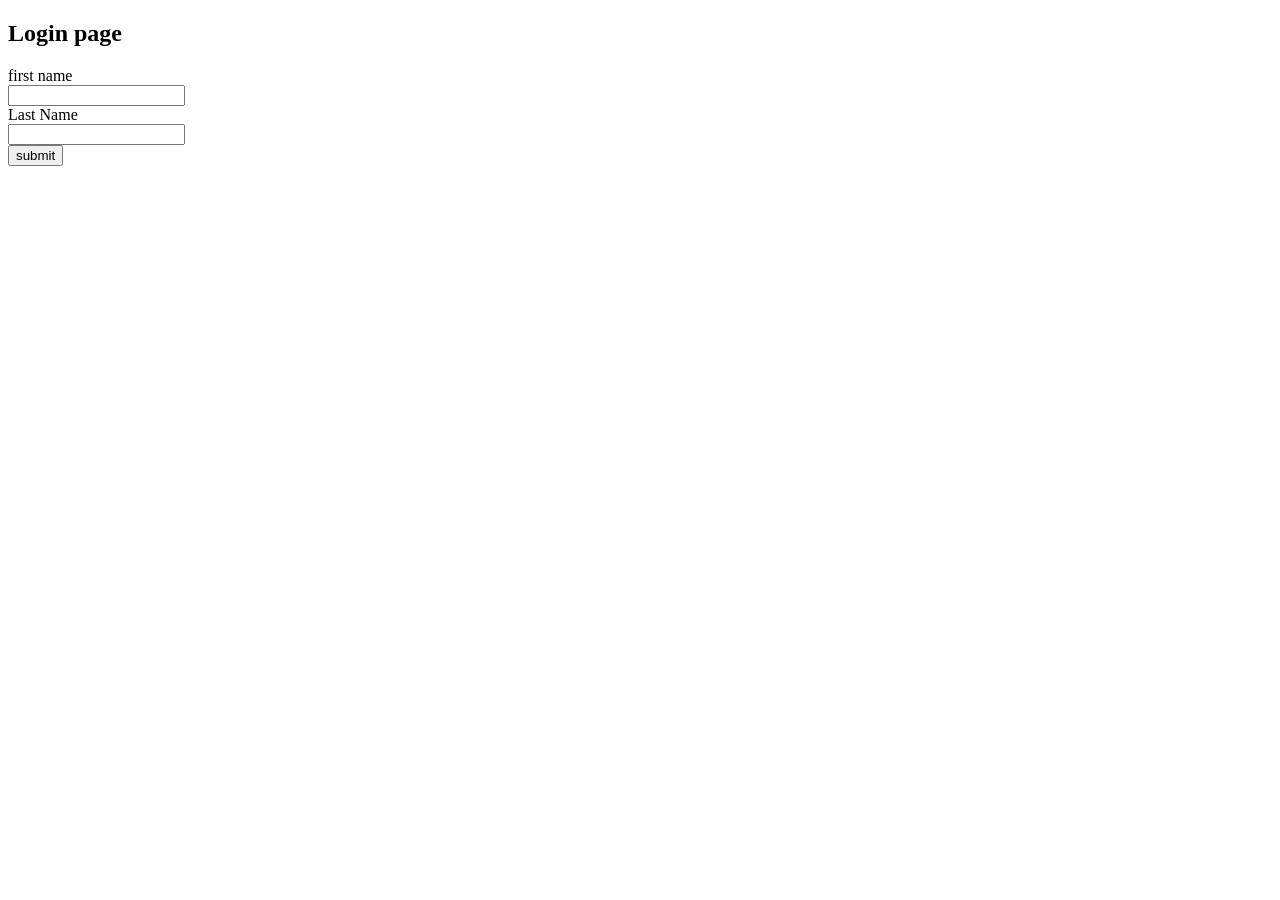
<file: day2.html>
<!DOCTYPE html>
<html lang="en">
<head>
    <meta charset="UTF-8">
    <meta name="viewport" content="width=device-width, initial-scale=1.0">
    <title>Document</title>
</head>
<body>
    <h2>Login page</h2>
    <form action="./day2.html">
    <label for="fname"> first name </label><br>
    <input type="text" name="fname" id="fname" value=""><br>

    <label for="lname">Last Name</label><br>
    <input type="text" id="lname" name="lname"><br>
    <input type="submit" value="submit">

    </form>

</body>
</html>
</file>
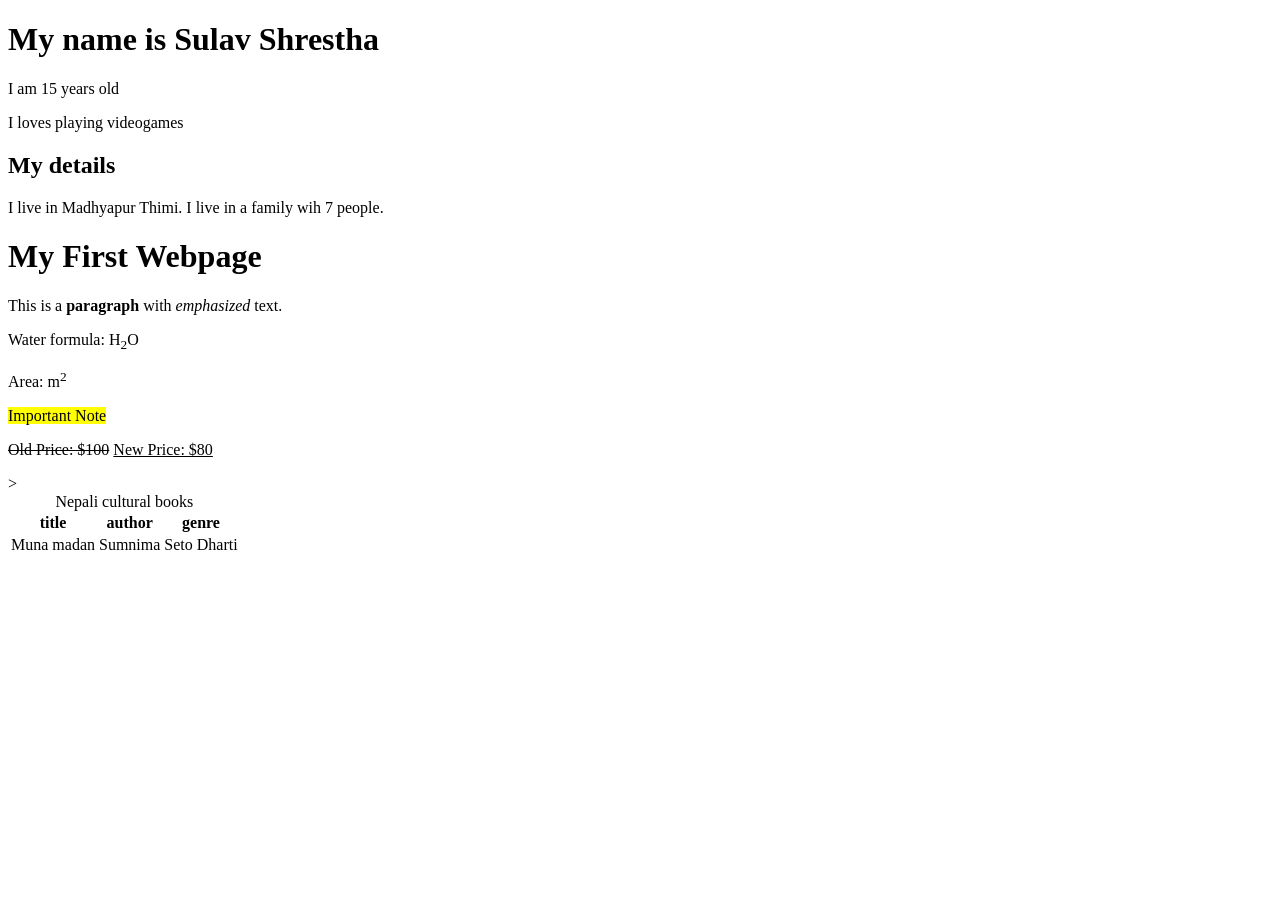
<file: index2.html>
<!DOCTYPE html>
<html lang="en">
    <head>
	    <meta charset="utf-8">
	    <title></title>
    </head>
    <body>
        <h1>My name is Sulav Shrestha</h1>
        <p>I am 15 years old</p>
        <p>I loves playing videogames</p>

        <h2>My details</h2>
        <p>I live in Madhyapur Thimi. I live in a family wih 7 people.</p>
        <h1>My First Webpage</h1>

<p>This is a <strong>paragraph</strong> with <em>emphasized</em> text.</p>

<p>Water formula: H<sub>2</sub>O</p>

<p>Area: m<sup>2</sup></p>

<p><mark>Important Note</mark></p>

<p><del>Old Price: $100</del> <ins>New Price: $80</ins></p>>

<table>
    <caption>Nepali cultural books</caption>
    <tr>
        <th>title</th>
        <th>author</th>
        <th>genre</th>
    </tr>
    <tr>
        <td>Muna madan</td>
        <td>Sumnima</td>
        <td>Seto Dharti</td>
    </tr>
</table>

    </body>
</html>
</file>
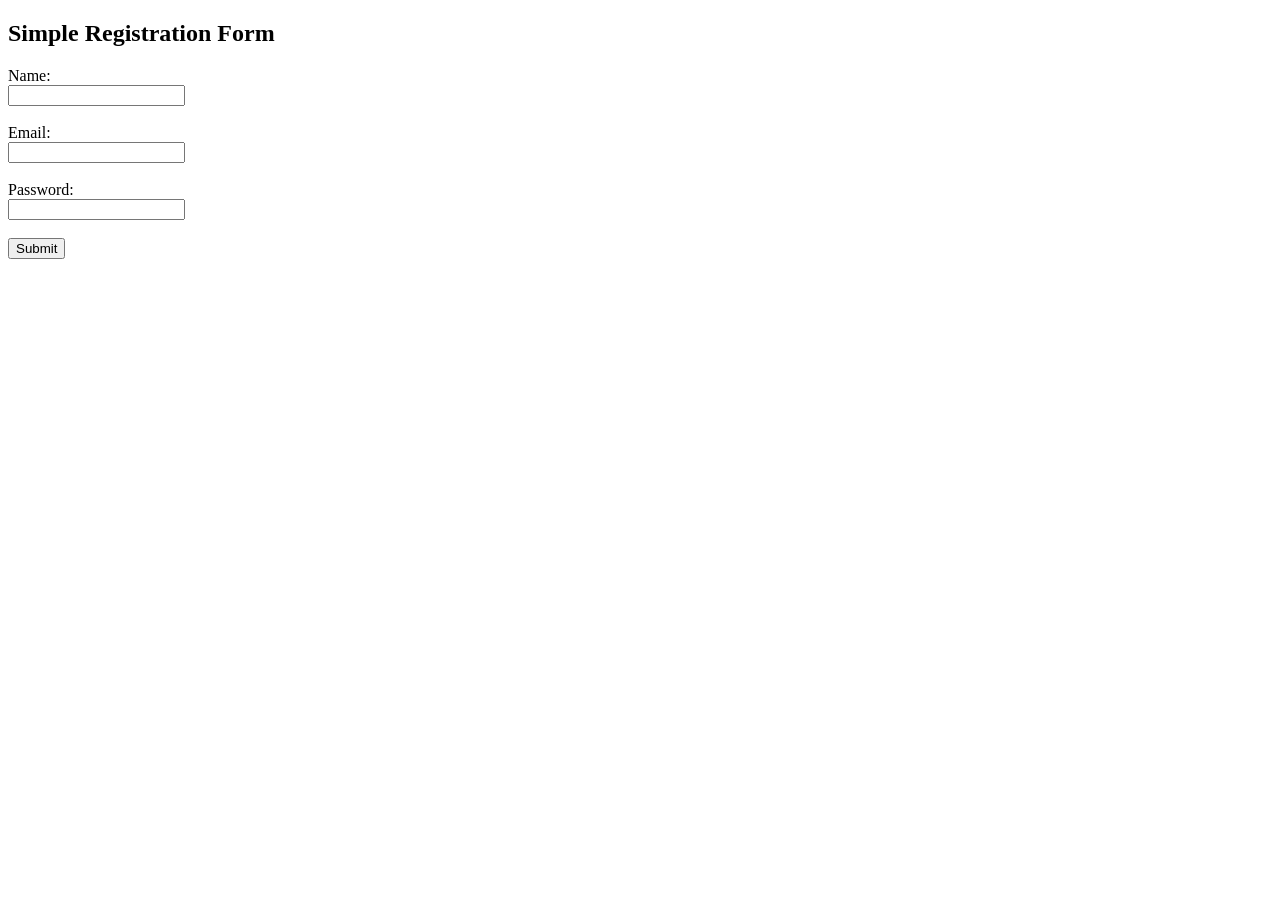
<file: index3.html>
<!DOCTYPE html>
<html>
<head>
    <title>Simple Form</title>
</head>
<body>

    <h2>Simple Registration Form</h2>

    <form action="/submit" method="post">
        <label for="name">Name:</label><br>
        <input type="text" id="name" name="name"><br><br>

        <label for="email">Email:</label><br>
        <input type="email" id="email" name="email"><br><br>

        <label for="password">Password:</label><br>
        <input type="password" id="password" name="password"><br><br>

        <input type="submit" value="Submit">
    </form>

</body>
</html>
</file>
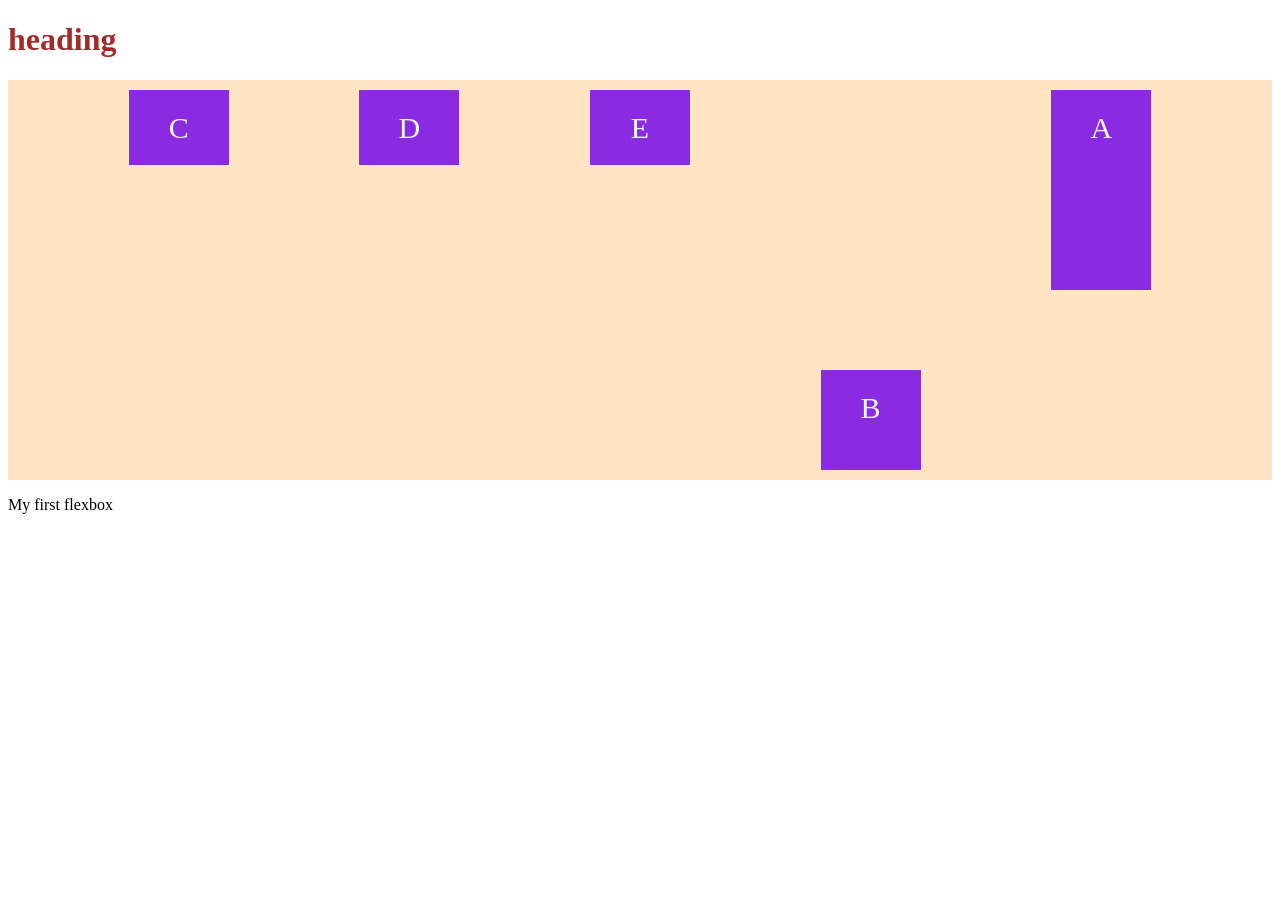
<file: index5.html>
<!DOCTYPE html>
<html lang="en">
<head>
    <meta charset="UTF-8">
    <meta name="viewport" content="width=device-width, initial-scale=1.0">
    <title>Layout in CSS</title>
    <link rel="stylesheet" href="Layoutstyle.css">
</head>
<body>
        <h1 class="heading">heading</h1>
        <div class="flex-container">
            <div class="flex-item" id="itemA">A</div>
            <div class="flex-item" id="itemB">B</div>
            <div class="flex-item">C</div>
            <div class="flex-item">D</div>
            <div class="flex-item">E</div>
        </div>
        <p>My first flexbox</p>
    
</body>
<style> 
 h1 {
    color: brown;
 }
</style>
</html>
</file>
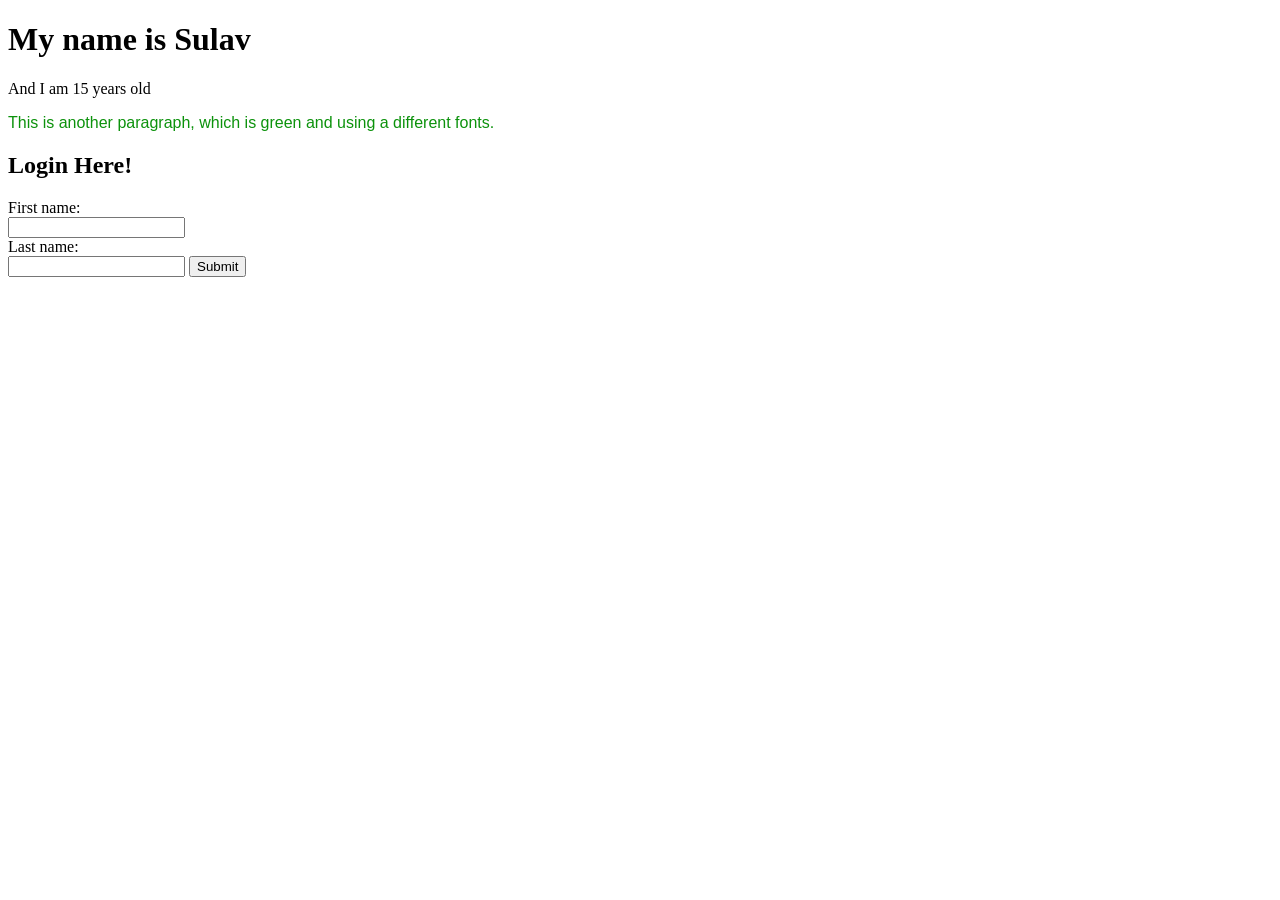
<file: index6.html>
<!DOCTYPE html>
<html>
<head>
    <title>My First Website</title>
    <link rel="stylesheet" href="mystylesheet.css" />
</head>

<body>

    <h1>My name is Sulav</h1>
    <p>And I am 15 years old</p>
    <p class="greentext"> This is another paragraph, which is green and using a different fonts. </p>

    <h2>Login Here!</h2>

    <form action="./formSuccess.html">
        <label for="fname">First name:</label><br>
        <input type="text" id="fname" name="fname" value=""><br>

        <label for="lname">Last name:</label><br>
        <input type="text" id="lname" name="lname" value="">

        <input type="submit" value="Submit">
    </form>

</body>
</html>
</file>
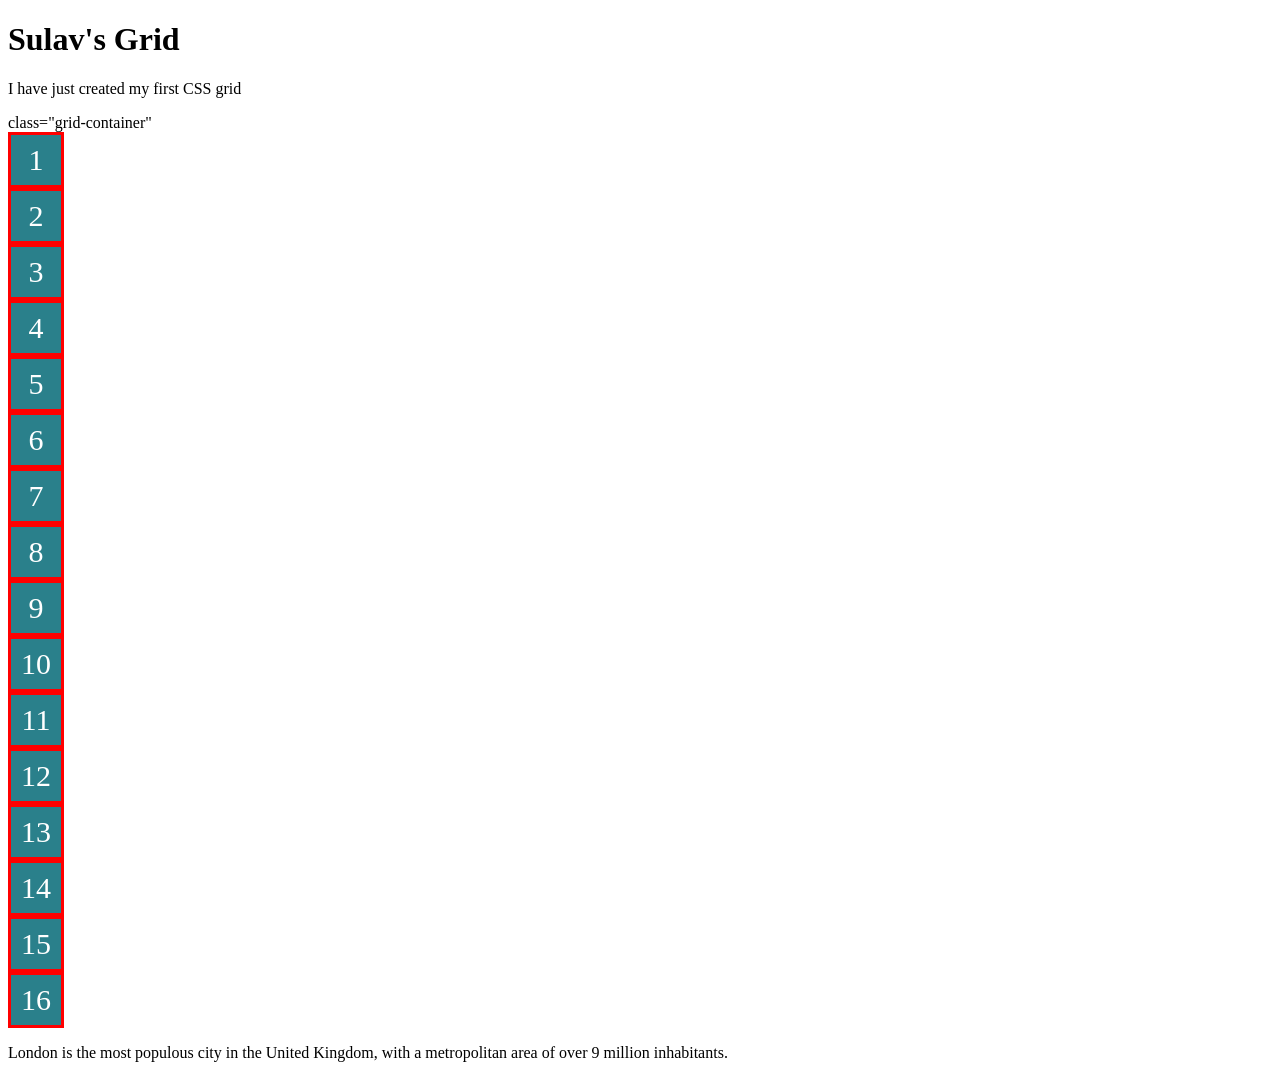
<file: indexlayout.html>
<!DOCTYPE html>
<html lang="en">
<head>
   
    <title>My grid</title>
    <link rel="stylesheet" href="Layoutstyle.css">
</head>
<body>
    <div>
        <h1>Sulav's Grid</h1>
        <p>I have just created my first CSS grid</p>
      <div>class="grid-container"</div>
        <div class="grid-item" id="grid1">1</div>
        <div class="grid-item">2</div>
        <div class="grid-item">3</div>
        <div class="grid-item">4</div>
        <div class="grid-item">5</div>
        <div class="grid-item">6</div>
        <div class="grid-item">7</div>
        <div class="grid-item">8</div>
        <div class="grid-item">9</div>
        <div class="grid-item">10</div>
        <div class="grid-item">11</div>
        <div class="grid-item">12</div>
        <div class="grid-item">13</div>
        <div class="grid-item">14</div>
        <div class="grid-item">15</div>
        <div class="grid-item">16</div>
      </div>
    </div>
    <div class="w3-panel w3-pale-green">
  <p>London is the most populous city in the United Kingdom,
  with a metropolitan area of over 9 million inhabitants.</p>
</div>
</body>
</html>
</file>
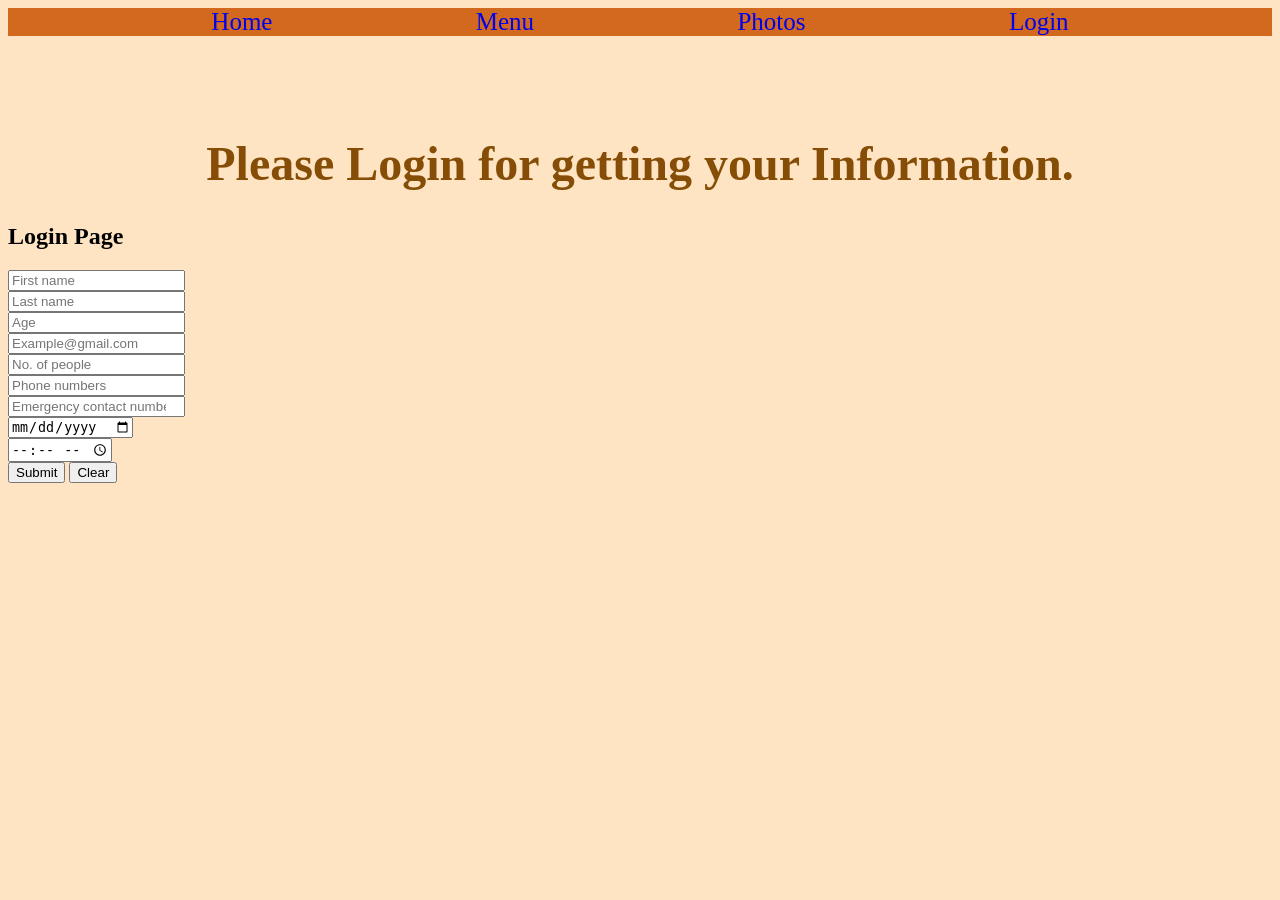
<file: PROJECT FILE/login.html>
<!DOCTYPE html>
<html lang="en">
<head>
    <meta charset="UTF-8">
    <meta name="viewport" content="width=device-width, initial-scale=1.0">
    <title>Buns & Blends Login page</title>
    <link rel="stylesheet" href="project.css">
</head>
<body>
    <div class="flex-container">
             <a href="home.html" id="Home">Home</a>
             <a href="menu.html" id="menu">Menu</a>
            <a href="Photo.html">Photos</a>
            <a href="login.html" id="Login">Login</a>
        </div>
    <h1 style="color: rgb(133, 77, 5);">Please Login for getting your Information. </h1>



    <h2>Login Page</h2>
 <form id="registrationform" action="success.html" >
    <input type="text" id="fname" placeholder="First name" required><br>
    <input type="text" id="lname" placeholder="Last name" required><br>
    <input type="text" id="age" placeholder="Age" required><br>
    <input type="email" id="email" placeholder="Example@gmail.com" required><br>
    <input type="number" id="guests" placeholder="No. of people" required><br>
    <input type="number" id="tel" placeholder="Phone numbers" required><br>
    <input type="number" id="tel" placeholder="Emergency contact numbers" required><br>
    <input type="date" id="date" placeholder="Reservation Date" required><br>
    <input type="time" id="time" placeholder="Reservation Time" required><br>
     <input type="submit" value="Submit">
    <input type="reset" value="Clear">

 </form>


    
</body>
</html>
</file>
<file: Layoutstyle.css>
.flex-container {
    height: 400px;
    background-color: bisque;
    display: flex;
    flex-direction: row;
   flex-flow: row wrap; 
   justify-content: space-evenly;
   align-items: baseline;
}

.flex-item {
    color: aliceblue;
    background-color: blueviolet;
    width: 100px;
    margin: 10px;
    text-align: center;
    line-height: 75px;
    font-size: 30px;
}
#itemA {
    order: 2;
    height: 200px;
}

#itemB {
    order: 1;
    align-self: flex-end;
    height: 100px;
}
  .grid-container {
    background-color: antiquewhite;
    margin-bottom: 50px;
    padding: 15px;
    width: 500px;

    display: grid;
    grid-template-rows: repeat(4, 100px);
    grid-template-columns: 100px 100px 100px 100px;
    grid-template: repeat(4, 100px) / 100px 100px 100px 100px;
    row-gap: 10px;
    column-gap: 20px;
    gap: 10px 20px;
    justify-items: center;
    align-items: center;
    justify-content: space-evenly;
    align-content: space-evenly;
  }
  .grid-item {
    background-color: rgb(42, 128, 139);
    color: white;
    border: 3px solid red;
    width: 50px;
    text-align: center;
    line-height: 50px;
    font-size: 30px;
  }

  #grid {
    grid-column-start: 2;
    grid-column-end: 4;
    grid-column: 2 / 4;
    grid-row-start: 2;
    grid-row-end: 4;
    grid-row: 2 / 4;

    align-self: center;
    justify-self: end;
    place-self: centre start;
    width: 100%;
    height: 100%;
  }
</file>
<file: mystylesheet.css>
.greentext {
    font-family: Arial, Helvetica, sans-serif;
    color: rgb(12, 146, 12);
}
</file>
<file: PROJECT FILE/project.css>
h1{
    font-family: Georgia, 'Times New Roman', Times, serif;
    color: maroon;
    font-size: 80px;
    font-size: 60px;
    text-align: center;
    color: white;
    font-size: 48px;
    margin-top: 100px;
}
p{
    font-size: 25px;
    color:darkcyan;
}
body {
    background-color: bisque ;
}


.welcome-text {
    width: 70%;
    margin: auto;
    text-align: center;
    color: white;
    font-size: 22px;
    line-height: 1.8;
    background: rgba(0, 0, 0, 0.5);
    padding: 25px;
    border-radius: 15px;
}
.flex-container {
    height: 300;
    background-color: chocolate;
    font-size: 25px;
    display: flex;
    justify-content: space-evenly;
    flex-flow: row wrap;
    align-items: center;
    align-self: center;
    padding: 25 25 25 25;
}
a{
    text-decoration: none;
}
.flex-item{
    color: cornsilk;
    background-color: darkred;
    width: 100px;
    margin: 10px;
    text-align: center;
    line-height: 75px;
    font-size: 30px;
    align-self: start;

}
.cup{
    display: flex;
}
.Menu {
    font-size: 80px;
    font-family: Arial, Helvetica, sans-serif;
    color: rgba(255, 136, 0, 0.747);
}
caption {
    font-size: 50px;
    color: brown;
}
.Thanks {
    font-size: larger;
    font-family: Impact, Haettenschweiler, 'Arial Narrow Bold', sans-serif;
    color: chocolate;
}
.Hello {
    align-content: center;
}
</file>
